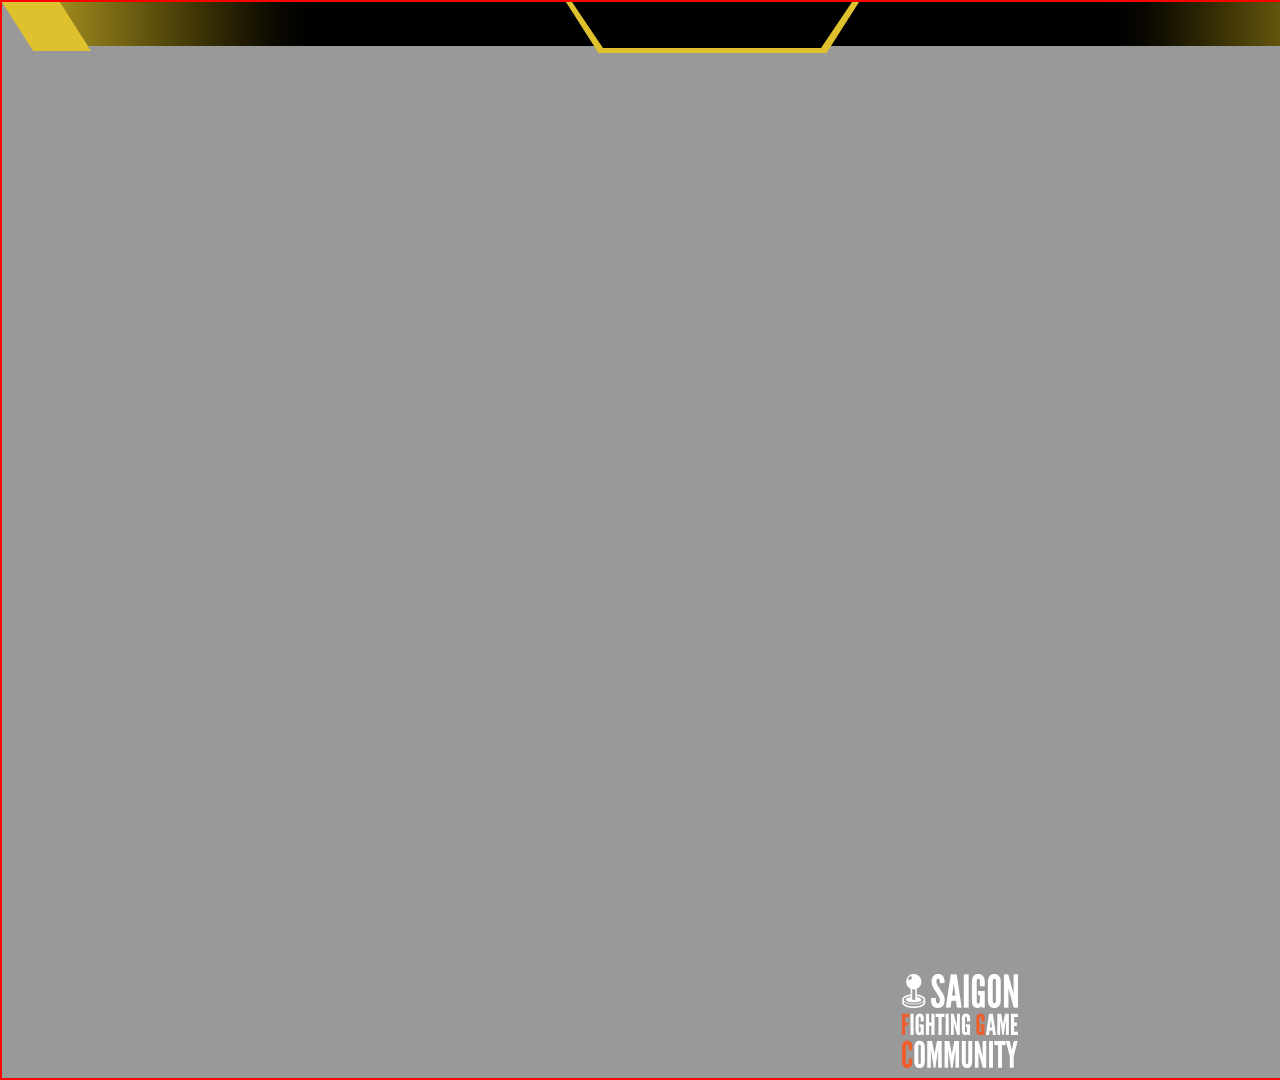
<file: html/index.html>
<!doctype html>

<title>ESPORTS</title>

<body>
    <img id="scoreboard" src="assets/scoreboard.png">
    <img id="logo" src="assets/logo-sfgc.png">
</body>

<link href="index.css" rel="stylesheet">
<script src="index.js"></script>
</file>
<file: html/index.css>
body {
    width: 1920px;
    height: 1080px;
    box-sizing: border-box;
    border: 2px solid red;
    background-color: #999;
    overflow: hidden;
    padding: 0;
    margin: 0;
    position: relative;
}

#scoreboard {
    text-align: center;
    position: relative;
}

#p1score, #p2score, #p1name, #p2name {
    position: absolute;
    top: 0;
    bottom: 0;
    color: white;
    font-family: "Oswald", sans-serif;
    font-size: 30px;
}

#p1score, #p2score {
    top: 2px;
    color: black;
}

#p1score {
    left: 285px;
}

#p2score {
    right: 285px;
}

#p1name {
    left: 340px;
}

#p2name {
    right: 340px;
}

#logo {
    display: block;
    position: absolute;
    bottom: 10px;
    left: 0;
    right: 0;
    margin-left: auto;
    margin-right: auto;
}
</file>
